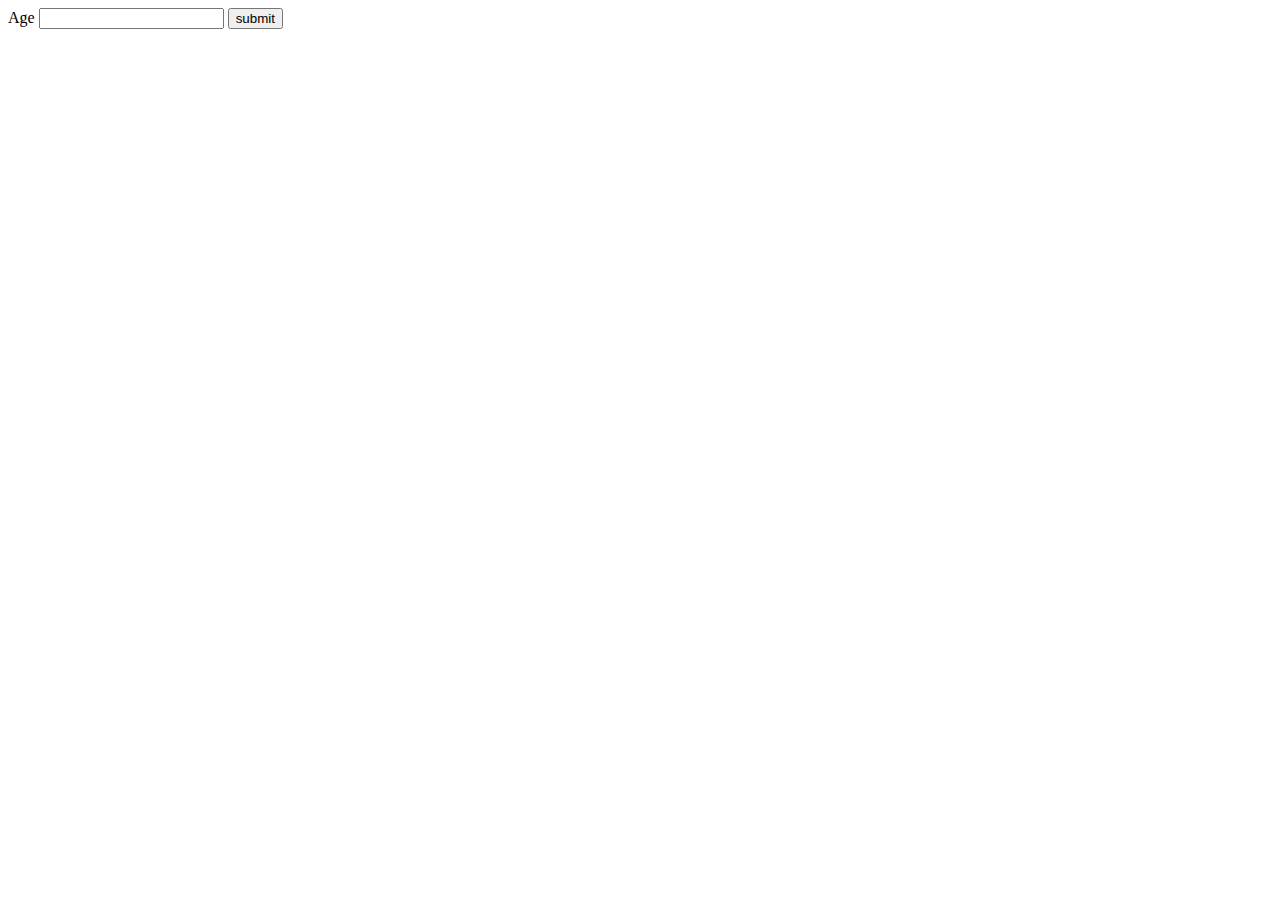
<file: form.html>
<!DOCTYPE html PUBLIC "-//W3C//DTD XHTML 1.0 Transitional //EN"
"http://www.w3.org/TR/xhtml1/DTD/xhtml1-transitional.dtd">
<html xmlns="http://www.w3.org/1999/xhtml">
<head>
<title>Age Validation</title>
	<script>

function validate ()
{
	var agevalue=document.forms["form1"]["age"].value;
	if (isNaN(agevalue)==true){
		alert ("not a valid number");
		return false;
	}
	else if (agevalue==null || agevalue=="")
	{
	alert ("age must be filled out");
	return false;
}
	if (agevalue <18)

{
alert("you are too young");
return false;
}
else
{
alert("enter the password");
return true;
}
}
	</script>
</head>
<body>
<form name="form1" action=# onsubmit="return validate()" method="post">
<label>Age</label>
<input type="text" name="age"/>
<input type="submit" value="submit"/>
</form>
</body>
</html>
</file>
